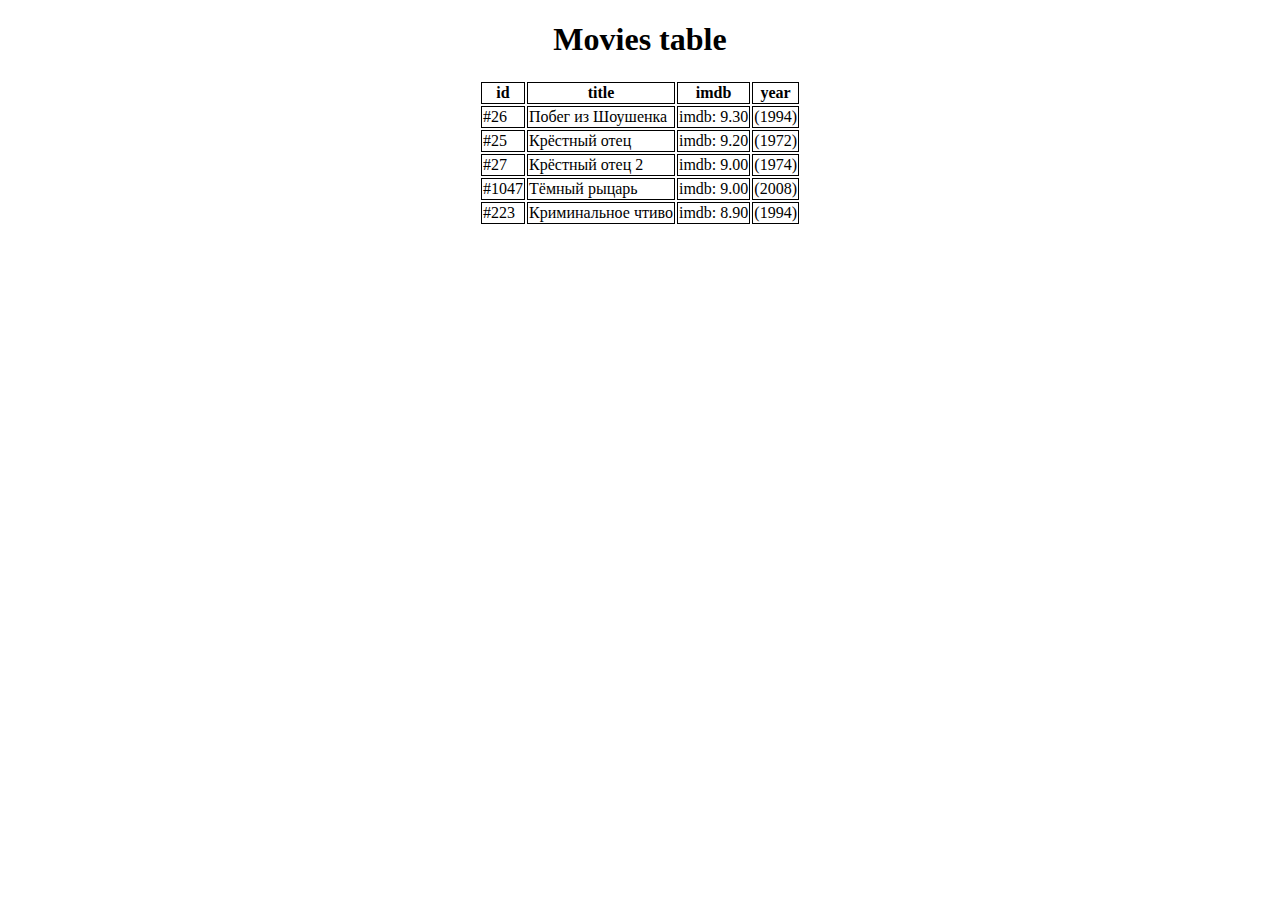
<file: index.html>
<!doctype html><html lang="en"><head><meta charset="UTF-8"><meta name="viewport" content="width=device-width,initial-scale=1"><meta http-equiv="X-UA-Compatible" content="ie=edge"><link rel="shortcut icon" href="favicon.ico" type="image/x-icon"><title>Movies table</title><link rel="icon" href="favicon.ico"><link href="main.css" rel="stylesheet"></head><body><h1 class="title">Movies table</h1><table class="table"></table><script src="main.js"></script></body></html>
</file>
<file: main.css>
.title {
  text-align: center;
}
.table-td {
  border: 1px solid black;
} 
.table{
  margin-left: auto;
  margin-right: auto;
}
</file>
